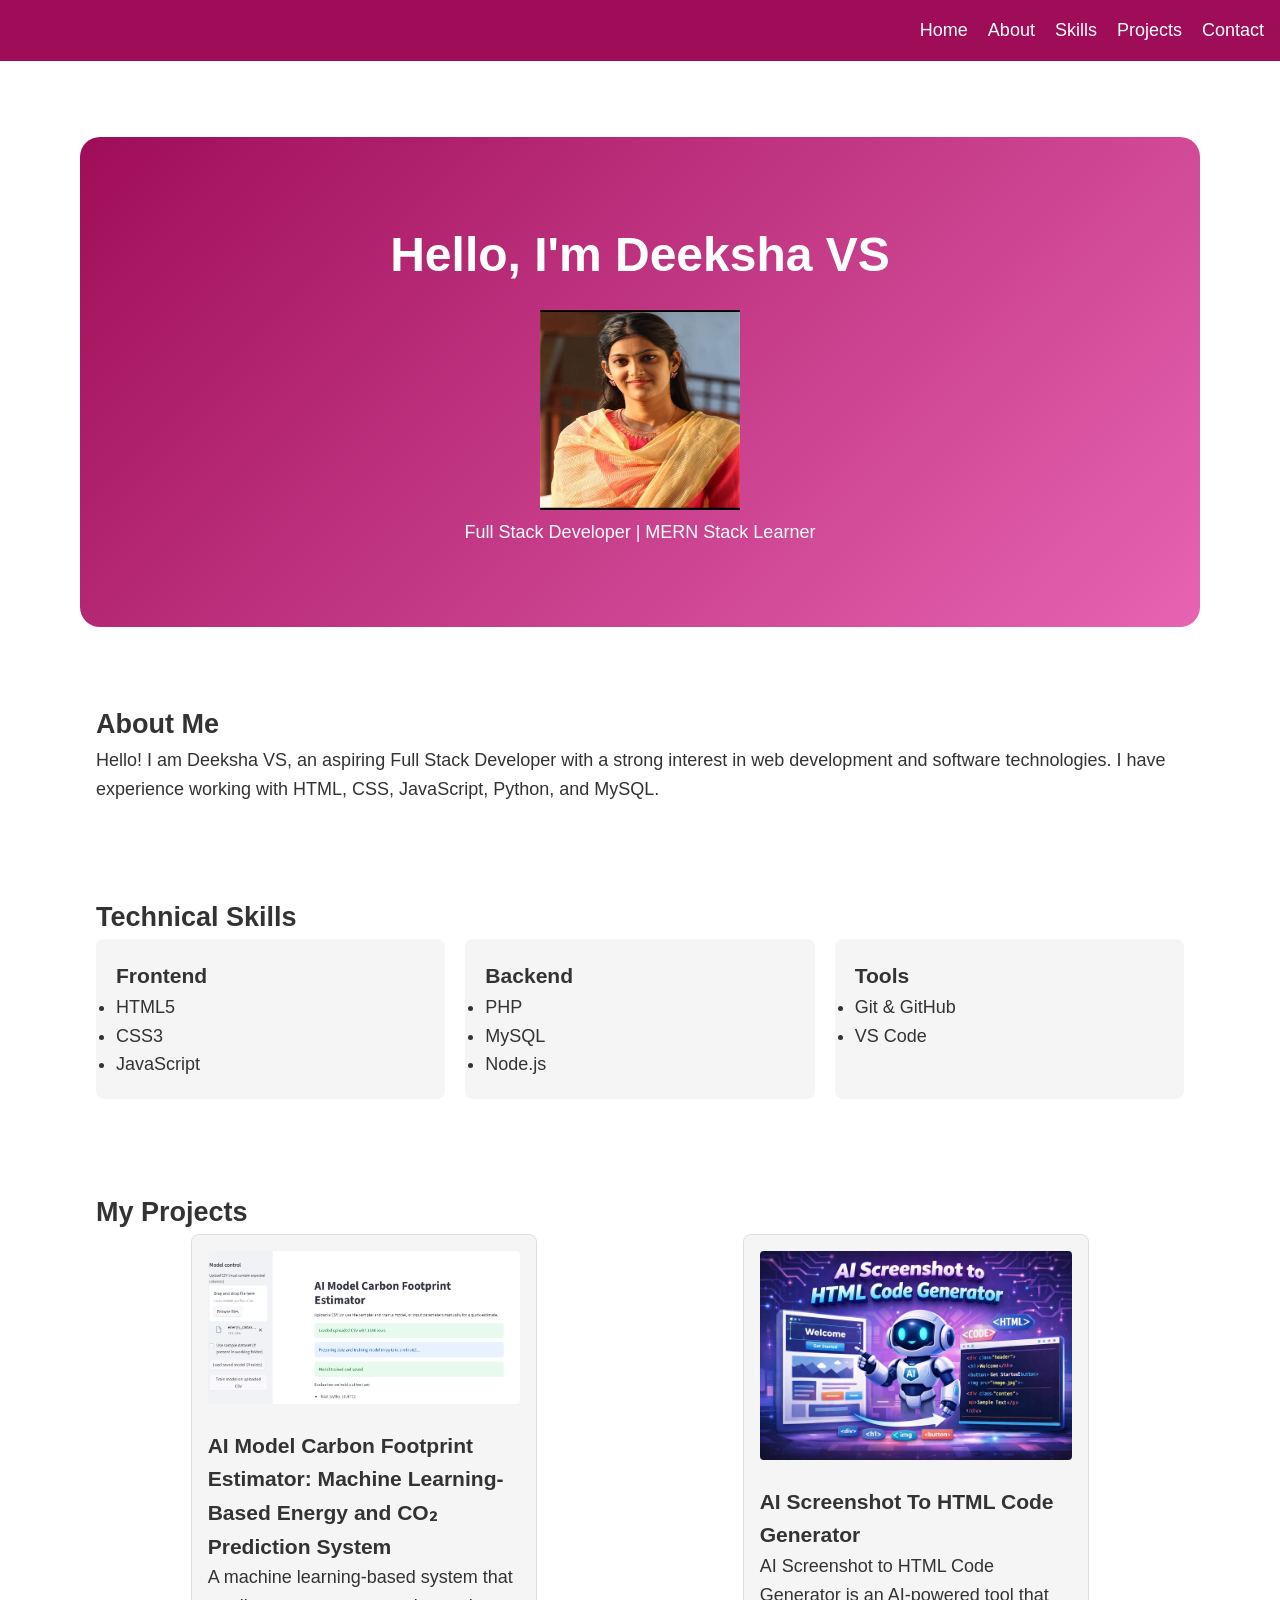
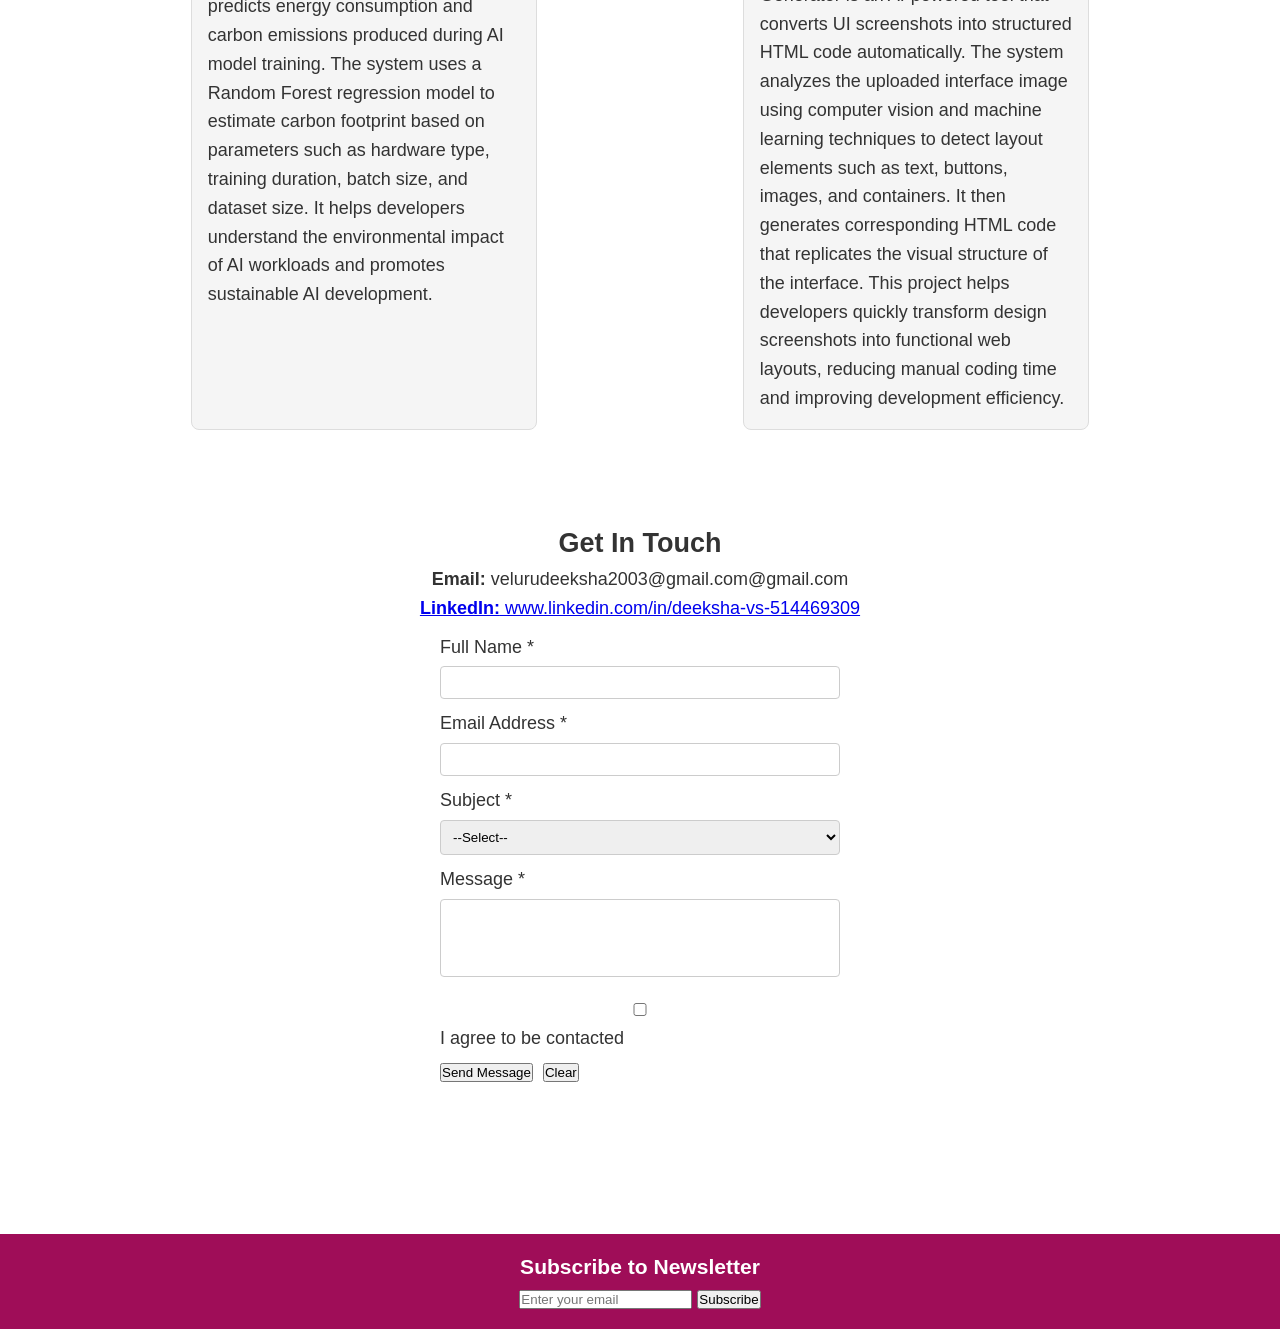
<file: index.html>
<!DOCTYPE html>
<html lang="en">
<head>
<meta charset="UTF-8">
<meta name="viewport" content="width=device-width, initial-scale=1.0">

<title>Deeksha VS - Full Stack Developer Portfolio</title>

<meta name="description" content="Portfolio of a full stack developer specializing in MERN stack projects">
<meta name="keywords" content="portfolio, developer, MERN, React, Node.js">
<meta name="author" content="Deeksha VS">
<meta name="robots" content="index, follow">

<!-- Open Graph -->
<meta property="og:title" content="Deeksha VS - Portfolio">
<meta property="og:description" content="Explore my projects and skills">
<meta property="og:type" content="website">

<!-- Favicon -->
<link rel="icon" type="image/x-icon" href="assets/favicon.ico">

<link rel="stylesheet" href="style.css">
</head>

<body>

<header>
<nav>
<div class="nav-container">

<ul class="nav-menu">
<li><a href="#home" class="nav-link">Home</a></li>
<li><a href="#about" class="nav-link">About</a></li>
<li><a href="#skills" class="nav-link">Skills</a></li>
<li><a href="#projects" class="nav-link">Projects</a></li>
<li><a href="#contact" class="nav-link">Contact</a></li>
</ul>

</div>
</nav>
</header>

<main>

<section id="home">
<h1>Hello, I'm Deeksha VS</h1>

<img src="assets/images/Profile.jpg"
alt="Deeksha VS profile photo"
width="200"
height="200"
loading="lazy">

<p>Full Stack Developer | MERN Stack Learner</p>
</section>


<section id="about">
<h2>About Me</h2>

<p>
Hello! I am Deeksha VS, an aspiring Full Stack Developer with a strong interest in web development and software technologies. I have experience working with HTML, CSS, JavaScript, Python, and MySQL.
</p>

</section>


<section id="skills">
<h2>Technical Skills</h2>

<div class="skills-container">

<article class="skill-category">
<h3>Frontend</h3>
<ul>
<li>HTML5</li>
<li>CSS3</li>
<li>JavaScript</li>
</ul>
</article>

<article class="skill-category">
<h3>Backend</h3>
<ul>
<li>PHP</li>
<li>MySQL</li>
<li>Node.js</li>
</ul>
</article>

<article class="skill-category">
<h3>Tools</h3>
<ul>
<li>Git & GitHub</li>
<li>VS Code</li>
</ul>
</article>

</div>
</section>


<section id="projects">
<h2>My Projects</h2>

<div class="projects-grid">

<article class="project-card">

<img
src="assets/images/project1.png"
alt="AI Model Carbon Footprint Estimator: Machine Learning-Based Energy and CO₂ Prediction System"
width="300"
height="200"
loading="lazy"
>

<h3>AI Model Carbon Footprint Estimator: Machine Learning-Based Energy and CO₂ Prediction System</h3>

<p>
A machine learning-based system that predicts energy consumption and carbon emissions produced during AI model training. The system uses a Random Forest regression model to estimate carbon footprint based on parameters such as hardware type, training duration, batch size, and dataset size. It helps developers understand the environmental impact of AI workloads and promotes sustainable AI development.
</p>

</article>


<article class="project-card">

<img
src="assets/images/project2.png"
alt="AI Screenshot To HTML Code Generator"
width="300"
height="200"
loading="lazy"
>

<h3>AI Screenshot To HTML Code Generator</h3>

<p>
AI Screenshot to HTML Code Generator is an AI-powered tool that converts UI screenshots into structured HTML code automatically. The system analyzes the uploaded interface image using computer vision and machine learning techniques to detect layout elements such as text, buttons, images, and containers. It then generates corresponding HTML code that replicates the visual structure of the interface. This project helps developers quickly transform design screenshots into functional web layouts, reducing manual coding time and improving development efficiency.
</p>

</article>



</div>

</section>


<section id="contact">

<h2>Get In Touch</h2>

<p><b>Email:</b> velurudeeksha2003@gmail.com@gmail.com</p>

<p>
<a href="https://linkedin.com/in/deeksha-vs-514469309" target="_blank">
<b>LinkedIn:</b> www.linkedin.com/in/deeksha-vs-514469309
</a>
</p>

<form class="contact-form">

<label for="name">Full Name *</label>
<input type="text" id="name" required>

<label for="email">Email Address *</label>
<input type="email" id="email" required>

<label for="subject">Subject *</label>
<select id="subject">
<option>--Select--</option>
<option>Project</option>
<option>Job</option>
</select>

<label for="message">Message *</label>
<textarea id="message" rows="4"></textarea>

<label>
<input type="checkbox"> I agree to be contacted
</label>

<div class="form-buttons">
<button type="submit">Send Message</button>
<button type="reset">Clear</button>
</div>

</form>

</section>

</main>


<footer>

<h3>Subscribe to Newsletter</h3>

<form>

<input
type="email"
placeholder="Enter your email"
required
>

<button type="submit">Subscribe</button>

</form>

</footer>

</body>
</html>
</file>
<file: style.css>
/* CSS Reset & Defaults */
* {
    margin: 0;
    padding: 0;
    box-sizing: border-box;
}

:root {
    --primary: #9f0d58;
    --secondary: #e764b3;
    --light: #f5f5f5;
    --dark: #333;
    --spacing: 16px;
    
}

body {
    font-family: -apple-system, BlinkMacSystemFont, 'Segoe UI', Roboto, sans-serif;
    line-height: 1.6;
    color: var(--dark);
    background: #fff;
}

/* Header & Navigation */
header {
    background: var(--primary);
    color: white;
    padding: var(--spacing);
    position: sticky;
    top: 0;
    
}


.nav-container {
    display: flex;
    justify-content: space-between;
    align-items: center;
    width: 100%;
}
.nav-menu {
    display: flex;
    gap: 20px;
    list-style: none;
    margin-left: auto;
}


nav a {
    color: white;
    text-decoration: none;
    transition: opacity 0.3s;
}

nav a:hover {
    opacity: 0.8;
}

/* Main Content */
main {
    max-width: 1200px;
    margin: 0 auto;
    padding: var(--spacing);
}

section {
    margin: 60px 0;
    padding: var(--spacing);
}

/* Hero Section */
#home {
    text-align: center;
    padding: 80px var(--spacing);
    background: linear-gradient(135deg, var(--primary), var(--secondary));
    color: white;
    border-bottom-left-radius: 20px;
    border-bottom-right-radius: 20px;
    border-top-left-radius: 20px;
     border-top-right-radius: 20px;
}

#home h1 {
    font-size: 48px;
    margin-bottom: var(--spacing);
}

/* Cards */
.project-card {
    border: 1px solid #ddd;
    border-radius: 8px;
    padding: var(--spacing);
    background: var(--light);
    transition: transform 0.3s, box-shadow 0.3s;
}

.project-card:hover {
    transform: translateY(-4px);
    box-shadow: 0 4px 12px rgba(0,0,0,0.1);
}

.project-card img {
    width: 100%;
    height: auto;
    border-radius: 4px;
    margin-bottom: var(--spacing);
}

#contact {
    display: flex;
    justify-content: center;
    align-items: center;
    flex-direction: column;
}

.contact-form {
    width: 400px;
    margin: auto;
}

.contact-form label {
    display: block;
    margin-top: 10px;
    font-weight: 500;
}

.contact-form input,
.contact-form select,
.contact-form textarea {
    width: 100%;
    padding: 8px;
    margin-top: 5px;
    border: 1px solid #ccc;
    border-radius: 4px;
}

.contact-form textarea {
    resize: none;
}

.form-buttons {
    margin-top: 10px;
    display: flex;
    gap: 10px;
}
.skills-container{
    display: flex;
    justify-content: space-between;
    gap: 20px;
    flex-wrap: wrap;
}

.skill-category{
    flex: 1;
    min-width: 200px;
    background: #f5f5f5;
    padding: 20px;
    border-radius: 8px;
}

/* Footer */
footer {
    background: var(--primary);
    color: white;
    text-align: center;
    padding: var(--spacing);
    margin-top: 60px;
}

/* Projects grid layout */
.projects-grid {
    display: flex;
    flex-direction: row;
    flex-wrap: wrap;
    gap: var(--spacing);
    justify-content: space-around;
    align-items: stretch;
}

/* Mobile: stack projects */
@media (max-width: 768px) {
    .projects-grid {
        flex-direction: column;
    }
}

/* Tablet */
@media (min-width: 768px) {

    body {
        font-size: 18px;
    }

    main {
        width: 90%;
        margin: auto;
    }

    nav {
        display: flex;
        justify-content: space-between;
        align-items: center;
    }
}

/* Desktop */
@media (min-width: 1024px) {

    .project-card {
        flex: 0 1 calc(33.333% - var(--spacing));
    }

}

/* Large Desktop */
@media (min-width: 1440px) {

    main {
        max-width: 1200px;
    }
}
</file>
